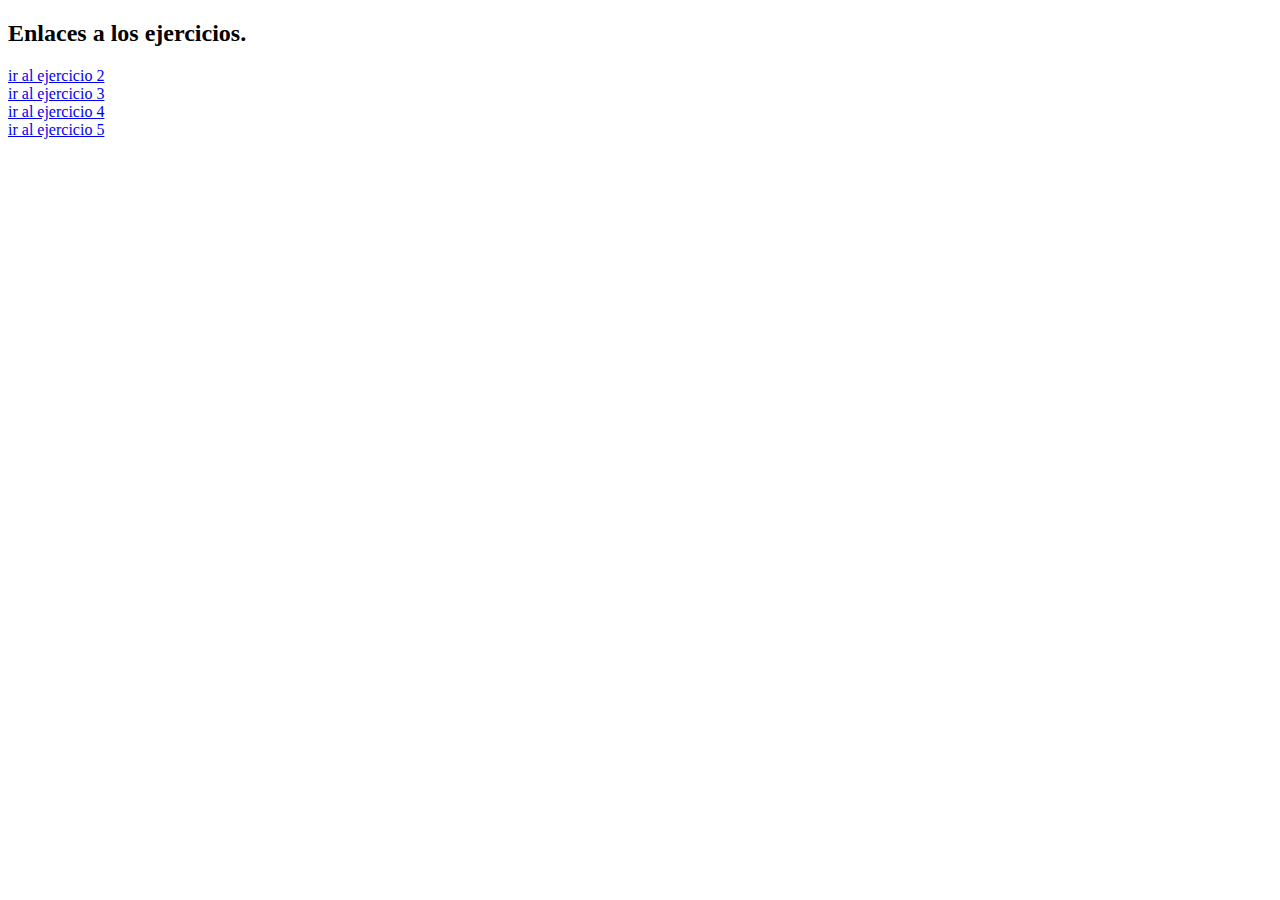
<file: index.html>
<!DOCTYPE html>
<html lang="es">
<head>
    <meta charset="UTF-8">
    <meta http-equiv="X-UA-Compatible" content="IE=edge">
    <meta name="viewport" content="width=device-width, initial-scale=1.0">
    <title>Guia N°5</title>
</head>
<body>

    <h2 style="font-family: nunito extralight;">Enlaces a los ejercicios.</h2>

    <a href="pagina1.html">ir al ejercicio 2</a>
    <br>
    <a href="pagina2.html">ir al ejercicio 3</a>
    <br>
    <a href="pagina3.html">ir al ejercicio 4</a>
    <br>
    <a href="pagina4.html">ir al ejercicio 5</a>


</body>
</html>
</file>
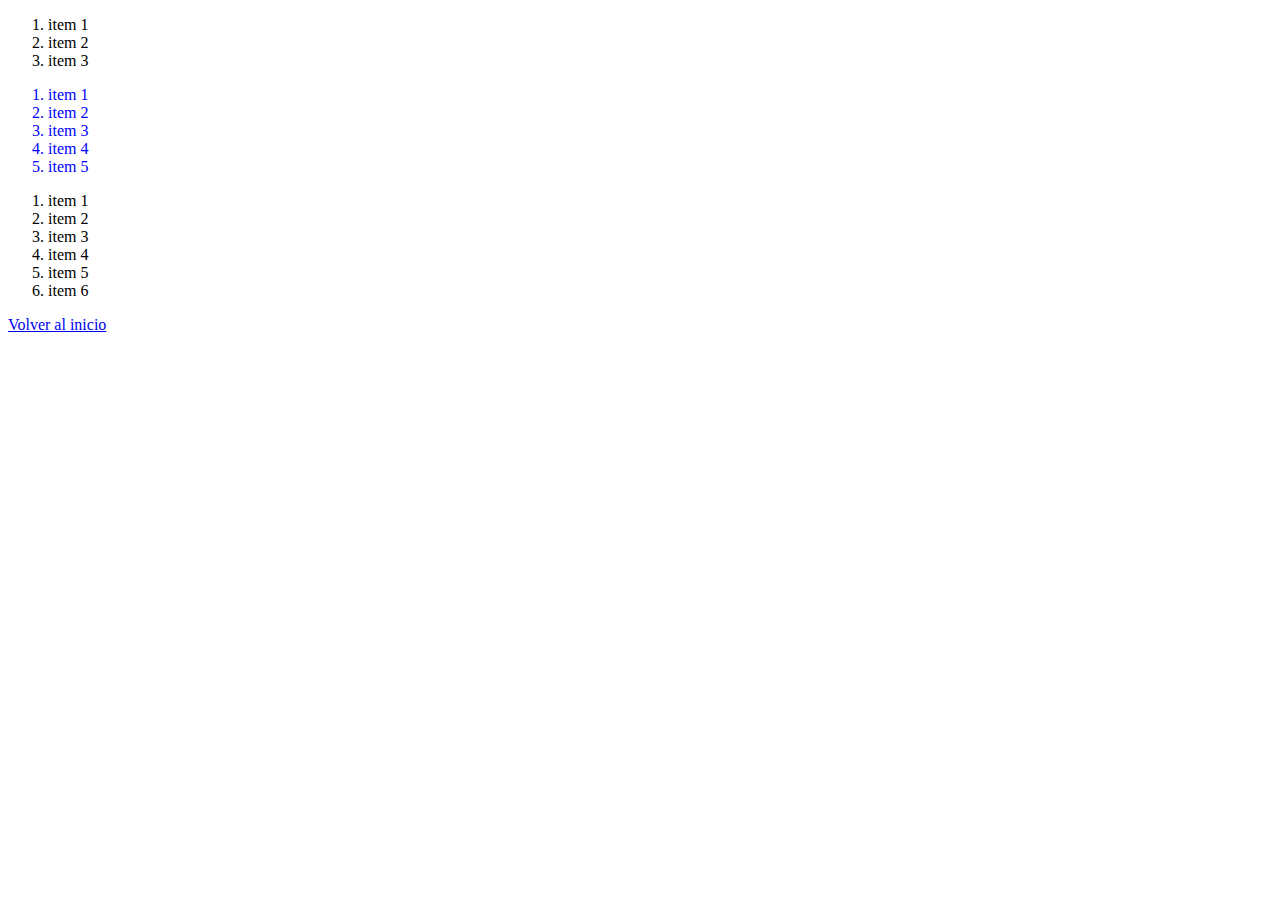
<file: pagina1.html>
<!DOCTYPE html>
<html lang="es">
<head>
    <meta charset="UTF-8">
    <meta http-equiv="X-UA-Compatible" content="IE=edge">
    <meta name="viewport" content="width=device-width, initial-scale=1.0">
    <title>ejercicio 2</title>
    <link rel="stylesheet" href="css/hoja1.css">
</head>
<body>
    <div>
        <ol>
            <li>item 1</li>
            <li>item 2</li>
            <li>item 3</li>
        </ol>
    </div>

    <section>
        <ol>
            <li>item 1</li>
            <li>item 2</li>
            <li>item 3</li>
            <li>item 4</li>
            <li>item 5</li>
        </ol>
    </section>

    <ol>
        <li>item 1</li>
        <li>item 2</li>
        <li>item 3</li>
        <li>item 4</li>
        <li>item 5</li>
        <li>item 6</li>
    </ol>

    <a href="index.html">Volver al inicio</a>
    
</body>
</html>
</file>
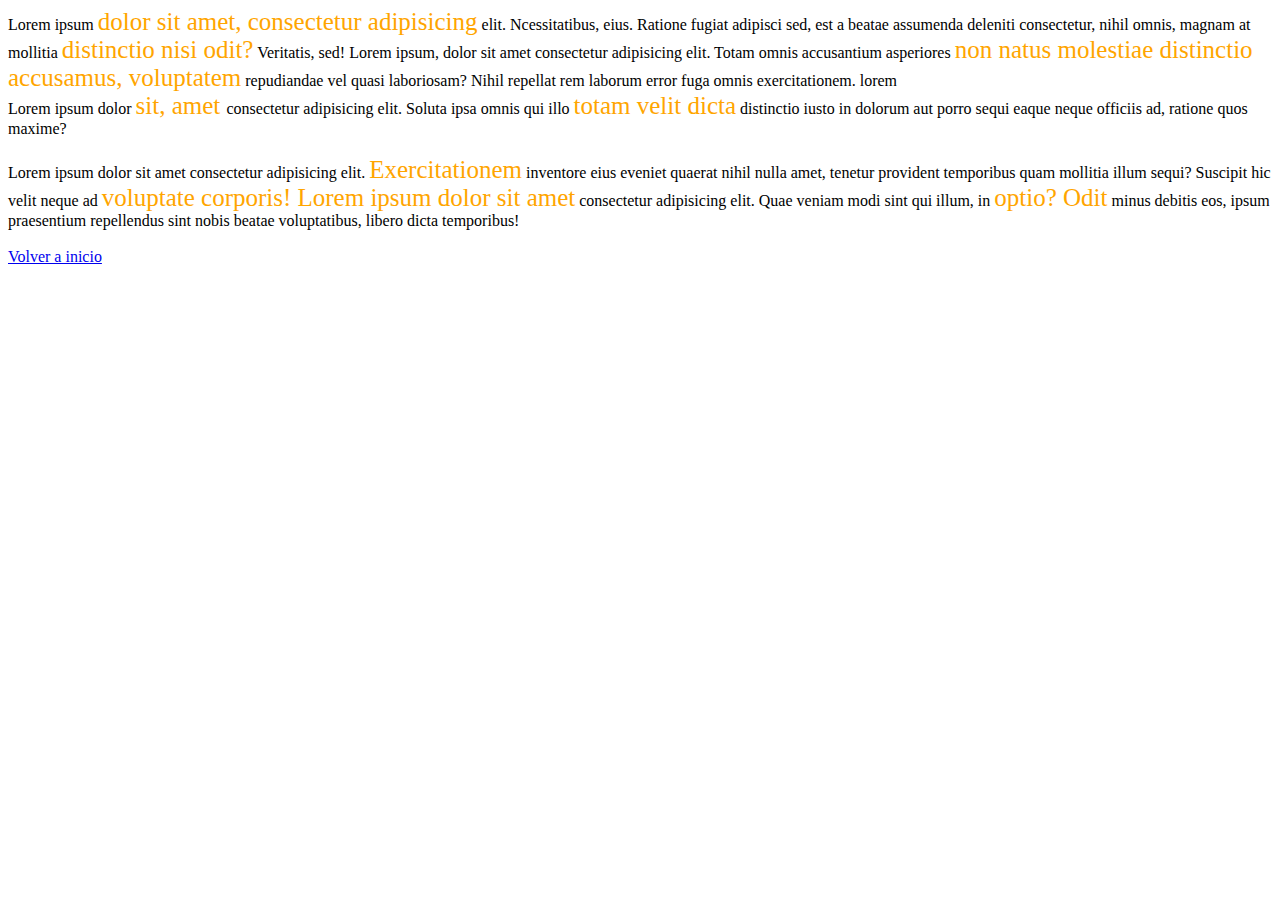
<file: pagina2.html>
<!DOCTYPE html>
<html lang="es">
<head>
    <meta charset="UTF-8">
    <meta http-equiv="X-UA-Compatible" content="IE=edge">
    <meta name="viewport" content="width=device-width, initial-scale=1.0">
    <title>ejercicio 3</title>
    <link rel="stylesheet" href="css/hoja2.css">
</head>
<body>

    <div>
        Lorem ipsum <span>dolor sit amet, consectetur adipisicing</span> elit. Ncessitatibus, eius. Ratione fugiat adipisci sed, est a beatae assumenda deleniti consectetur, nihil omnis, magnam at mollitia <span>distinctio nisi odit?</span> Veritatis, sed! Lorem ipsum, dolor sit amet consectetur adipisicing elit. Totam omnis accusantium asperiores <span>non natus molestiae distinctio accusamus, voluptatem</span> repudiandae vel quasi laboriosam? Nihil repellat rem laborum error fuga omnis exercitationem. lorem
        <br>
        Lorem ipsum dolor <span>sit, amet </span>consectetur adipisicing elit. Soluta ipsa omnis qui illo <span>totam velit dicta</span> distinctio iusto in dolorum aut porro sequi eaque neque officiis ad, ratione quos maxime?
    </div>
    <br>
    <div>
        Lorem ipsum dolor sit amet consectetur adipisicing elit. <span> Exercitationem</span> inventore eius eveniet quaerat nihil nulla amet, tenetur provident temporibus quam mollitia illum sequi? Suscipit hic velit neque ad <span>voluptate corporis!
        Lorem ipsum dolor sit amet</span> consectetur adipisicing elit. Quae veniam modi sint qui illum, in <span>optio? Odit</span> minus debitis eos, ipsum praesentium repellendus sint nobis beatae voluptatibus, libero dicta temporibus!
    </div>
    <br>
    <a href="index.html">Volver a inicio</a>
</body>
</html>
</file>
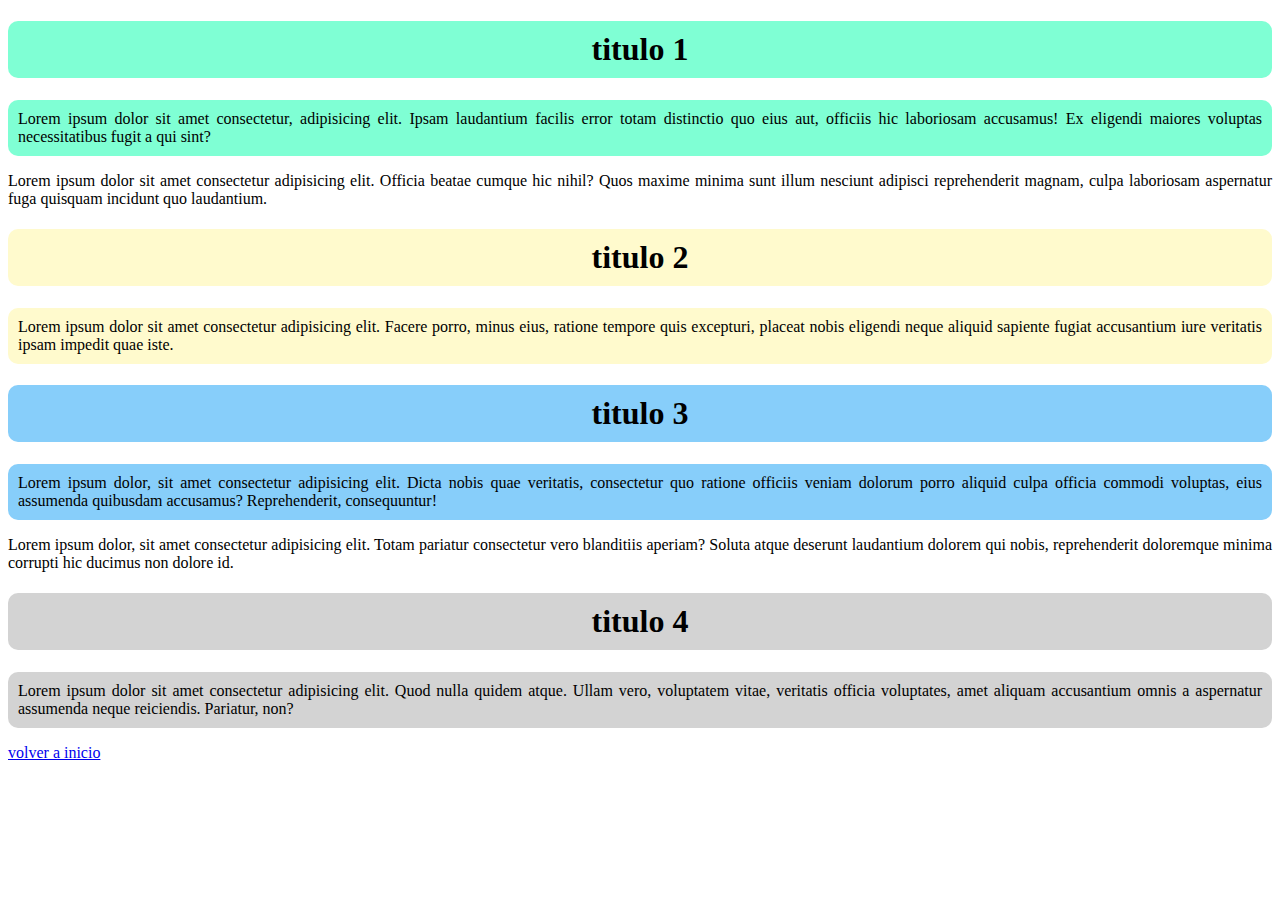
<file: pagina3.html>
<!DOCTYPE html>
<html lang="es">
<head>
    <meta charset="UTF-8">
    <meta http-equiv="X-UA-Compatible" content="IE=edge">
    <meta name="viewport" content="width=device-width, initial-scale=1.0">
    <title>ejercicio 4</title>
    <link rel="stylesheet" href="css/hoja3.css">
</head>
<body>
    <h1 id="p1">titulo 1</h1>
    <p id="p1">
        Lorem ipsum dolor sit amet consectetur, adipisicing elit. Ipsam laudantium facilis error totam distinctio quo eius aut, officiis hic laboriosam accusamus! Ex eligendi maiores voluptas necessitatibus fugit a qui sint?
    </p>   
    <p>
        Lorem ipsum dolor sit amet consectetur adipisicing elit. Officia beatae cumque hic nihil? Quos maxime minima sunt illum nesciunt adipisci reprehenderit magnam, culpa laboriosam aspernatur fuga quisquam incidunt quo laudantium.
    </p>
    <h1 id="p2">titulo 2</h1>
    <p id="p2">
        Lorem ipsum dolor sit amet consectetur adipisicing elit. Facere porro, minus eius, ratione tempore quis excepturi, placeat nobis eligendi neque aliquid sapiente fugiat accusantium iure veritatis ipsam impedit quae iste.
    </p>

    <section>
        <h1 id="p3">titulo 3</h1>
        <p id="p3">
            Lorem ipsum dolor, sit amet consectetur adipisicing elit. Dicta nobis quae veritatis, consectetur quo ratione officiis veniam dolorum porro aliquid culpa officia commodi voluptas, eius assumenda quibusdam accusamus? Reprehenderit, consequuntur!
        </p>
        <p>
            Lorem ipsum dolor, sit amet consectetur adipisicing elit. Totam pariatur consectetur vero blanditiis aperiam? Soluta atque deserunt laudantium dolorem qui nobis, reprehenderit doloremque minima corrupti hic ducimus non dolore id.
        </p>
        <h1 id="p4">titulo 4</h1>
        <p id="p4">
            Lorem ipsum dolor sit amet consectetur adipisicing elit. Quod nulla quidem atque. Ullam vero, voluptatem vitae, veritatis officia voluptates, amet aliquam accusantium omnis a aspernatur assumenda neque reiciendis. Pariatur, non?
        </p>
    </section>

    <a href="index.html">volver a inicio</a>
</body>
</html>
</file>
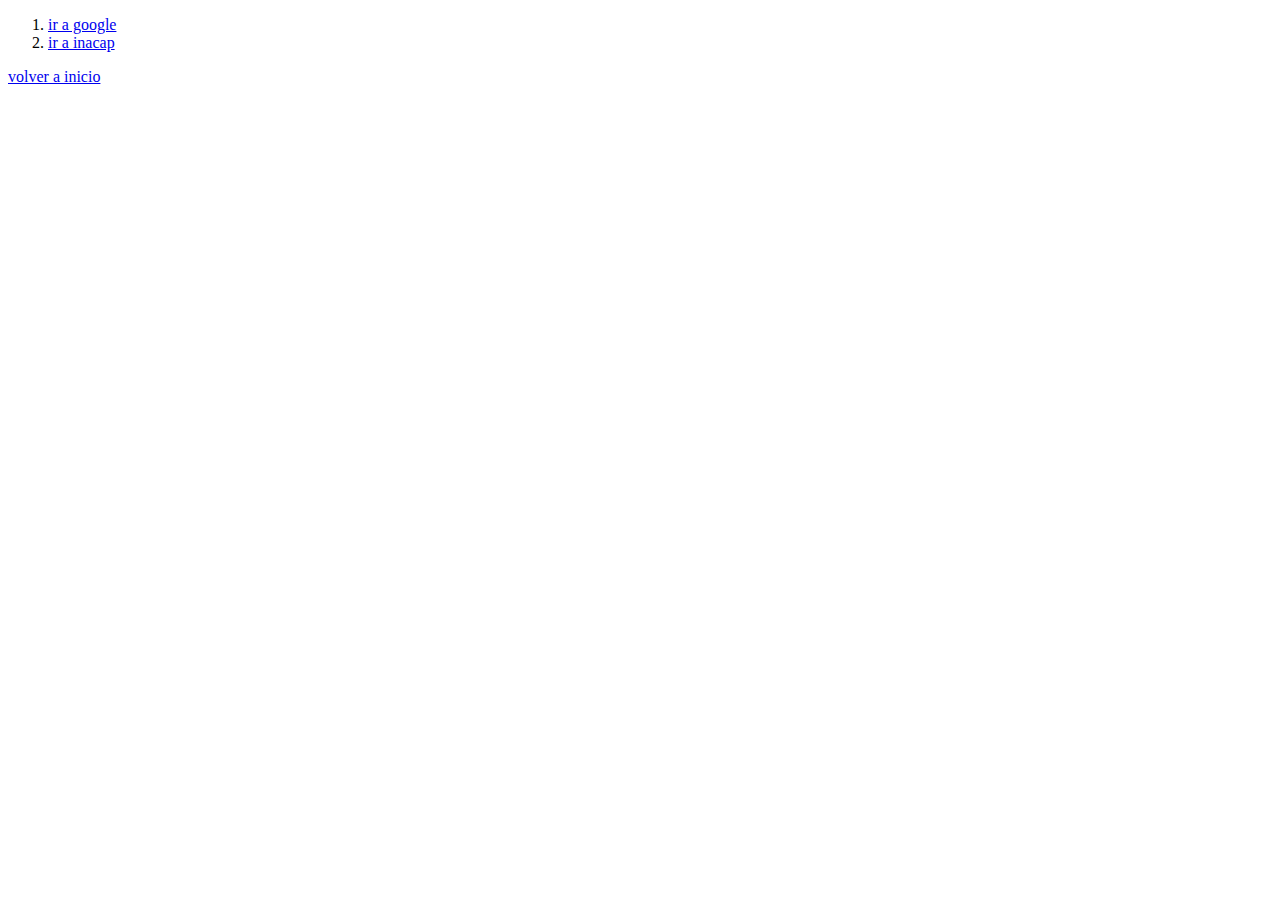
<file: pagina4.html>
<!DOCTYPE html>
<html lang="es">
<head>
    <meta charset="UTF-8">
    <meta http-equiv="X-UA-Compatible" content="IE=edge">
    <meta name="viewport" content="width=device-width, initial-scale=1.0">
    <title>ejercicio 5</title>
    <link rel="stylesheet" href="css/hoja4.css">
</head>
<body>
    <ol>
        <li id="com">
            <a href="https://www.google.com">ir a google</a>
        </li>
        <li id="cl">
            <a href="https://www.inacap.cl">ir a inacap</a>
        </li>
    </ol>

    <a href="index.html">volver a inicio</a>
</body>
</html>
</file>
<file: css/hoja1.css>
section{
    color: blue;
}
</file>
<file: css/hoja2.css>
div span{
color: orange;
font-size: 25px;
}
</file>
<file: css/hoja3.css>
p{
    text-align: justify;
}
h1{
    text-align: center;
}
#p1{
    background-color: aquamarine;
    padding: 10px;
    border-radius: 10px;
}
#p2{
    background-color: lemonchiffon;
    padding: 10px;
    border-radius: 10px;
}
#p3{
    background-color: lightskyblue;
    padding: 10px;
    border-radius: 10px;
}
#p4{
    background-color: lightgray;
    padding: 10px;
    border-radius: 10px;
}
</file>
<file: css/hoja4.css>
#cl{
    font-family: "nunito extralight";
}

#com{
    font-family: "poor richard";
}
</file>
